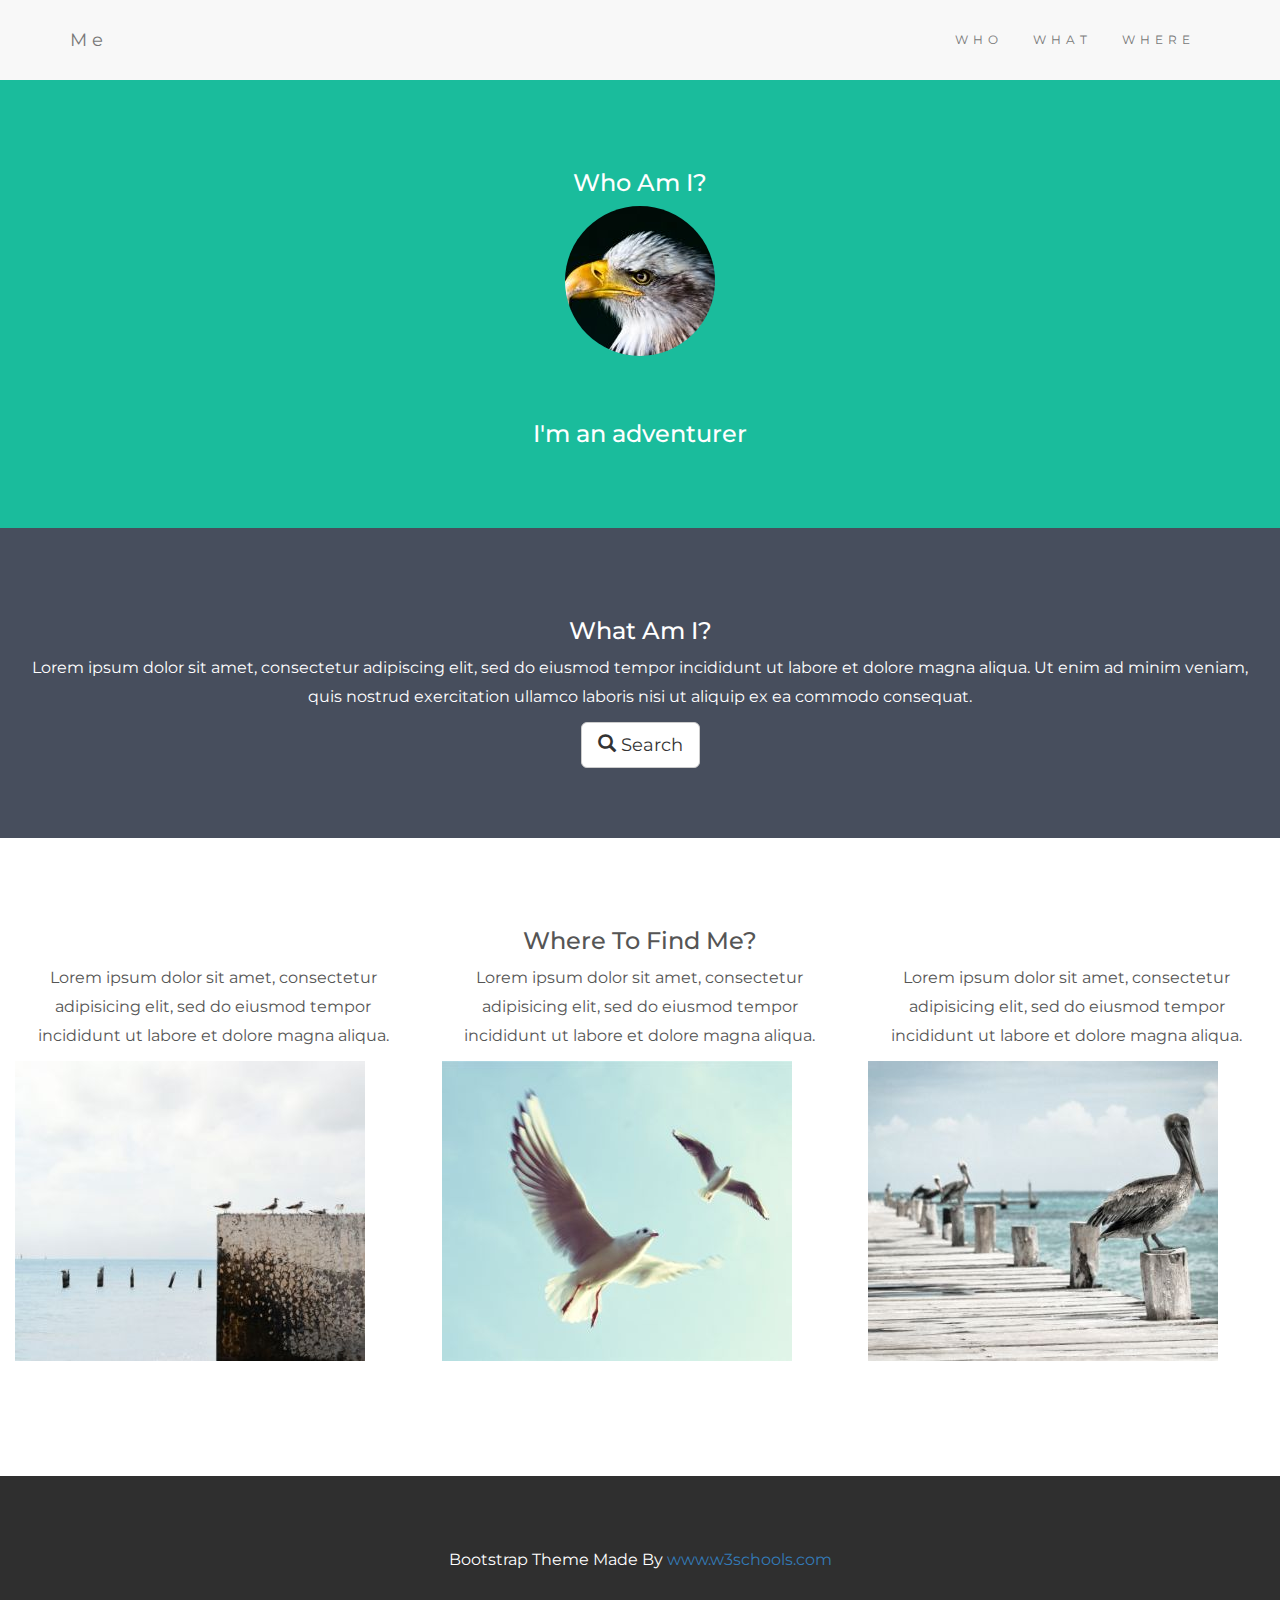
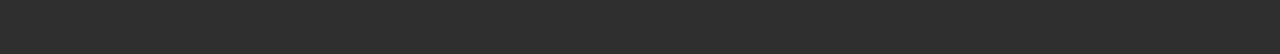
<file: Me/index.html>
<!DOCTYPE html>
<html>
<head>
	<title>Bootstrap Theme Simply Me</title>
	<meta charset="utf-8">
	<meta name="viewport" content="width=device-width, initial-scale=1">
	<link rel="stylesheet" href="https://maxcdn.bootstrapcdn.com/bootstrap/3.3.7/css/bootstrap.min.css">
  	<script src="https://ajax.googleapis.com/ajax/libs/jquery/1.12.4/jquery.min.js"></script>
  	<script src="https://maxcdn.bootstrapcdn.com/bootstrap/3.3.7/js/bootstrap.min.js"></script>
  	<link href="https://fonts.googleapis.com/css?family=Montserrat" rel="stylesheet">
	<link rel="stylesheet" type="text/css" href="./styles.css">
</head>
<body>

<nav class="navbar navbar-default">
	<div class="container">
		<div class="navbar-header">
			<button type="button" class="navbar-toggle" data-toggle="collapse" data-target="#myNavbar">
				<span class="icon-bar"></span>
				<span class="icon-bar"></span>
				<span class="icon-bar"></span>
			</button>
			<a href="#" class="navbar-brand">Me</a>
		</div>
		<div class="collapse navbar-collapse" id="myNavbar">
			<ul class="nav navbar-nav navbar-right">
				<li><a href="#">WHO</a></li>
				<li><a href="#">WHAT</a></li>
				<li><a href="#">WHERE</a></li>
			</ul>
		</div>
	</div>
</nav>

<div class="container-fluid bg-1 text-center">
	<h3>Who Am I?</h3>
	<img src="bird.jpg" class="img-responsive img-circle margin" style="display: inline" alt="Bird">
	<h3>I'm an adventurer</h3>	
</div>

<div class="container-fluid bg-2 text-center">
	<h3>What Am I?</h3>
	<p>Lorem ipsum dolor sit amet, consectetur adipiscing elit, sed do eiusmod tempor incididunt ut labore et dolore magna aliqua. Ut enim ad minim veniam, quis nostrud exercitation ullamco laboris nisi ut aliquip ex ea commodo consequat.</p>
	<a href="#" class="btn btn-default btn-lg">
		<span class="glyphicon glyphicon-search"></span> Search
	</a>	
</div>

<div class="container-fluid bg-3 text-center">
	<h3>Where To Find Me?</h3>
	<div class="row">
		<div class="col-sm-4">
			<p>Lorem ipsum dolor sit amet, consectetur adipisicing elit, sed do eiusmod tempor incididunt ut labore et dolore magna aliqua.</p>
			<img src="birds1.jpg" class="img-responsive margin" alt="Image">
		</div>
		<div class="col-sm-4">
			<p>Lorem ipsum dolor sit amet, consectetur adipisicing elit, sed do eiusmod tempor incididunt ut labore et dolore magna aliqua.</p>
			<img src="birds2.jpg" class="img-responsive margin" alt="Image">
		</div>
		<div class="col-sm-4">
			<p>Lorem ipsum dolor sit amet, consectetur adipisicing elit, sed do eiusmod tempor incididunt ut labore et dolore magna aliqua.</p>
			<img src="birds3.jpg" class="img-responsive margin" alt="Image">
		</div>
	</div>	
</div>

<footer class="container-fluid bg-4 text-center">
	<p>Bootstrap Theme Made By <a href="https://www.w3schools.com">www.w3schools.com</a></p>
</footer>

</body>
</html>
</file>
<file: Me/styles.css>
body{
	font: 20px "Montserrat", sans-serif;
	line-height: 1.8;
	color: #f5f6f7;
}
p{
	font-size: 16px;
}
.bg-1{
	background-color: #1abc9c; /* Green */
	color: #ffffff;
}
.bg-2{
	background-color: #474E5D; /* Green */
	color: #ffffff;
}
.bg-3{
	background-color: #ffffff; /* Green */
	color: #555555;
}
.container-fluid{
	padding-top: 70px;
	padding-bottom: 70px;
}
.navbar{
	padding-top: 15px;
	padding-bottom: 15px;
	border: 0;
	border-radius: 0;
	margin-bottom: 0;
	font-size: 12px;
	letter-spacing: 5px;
}
.navbar-nav li a:hover{
	color: #1abc9c !important;
}
.bg-4{
	background-color: #2f2f2f;
	color: #ffffff;
}
.margin{
	margin-bottom: 45px;
}
</file>
